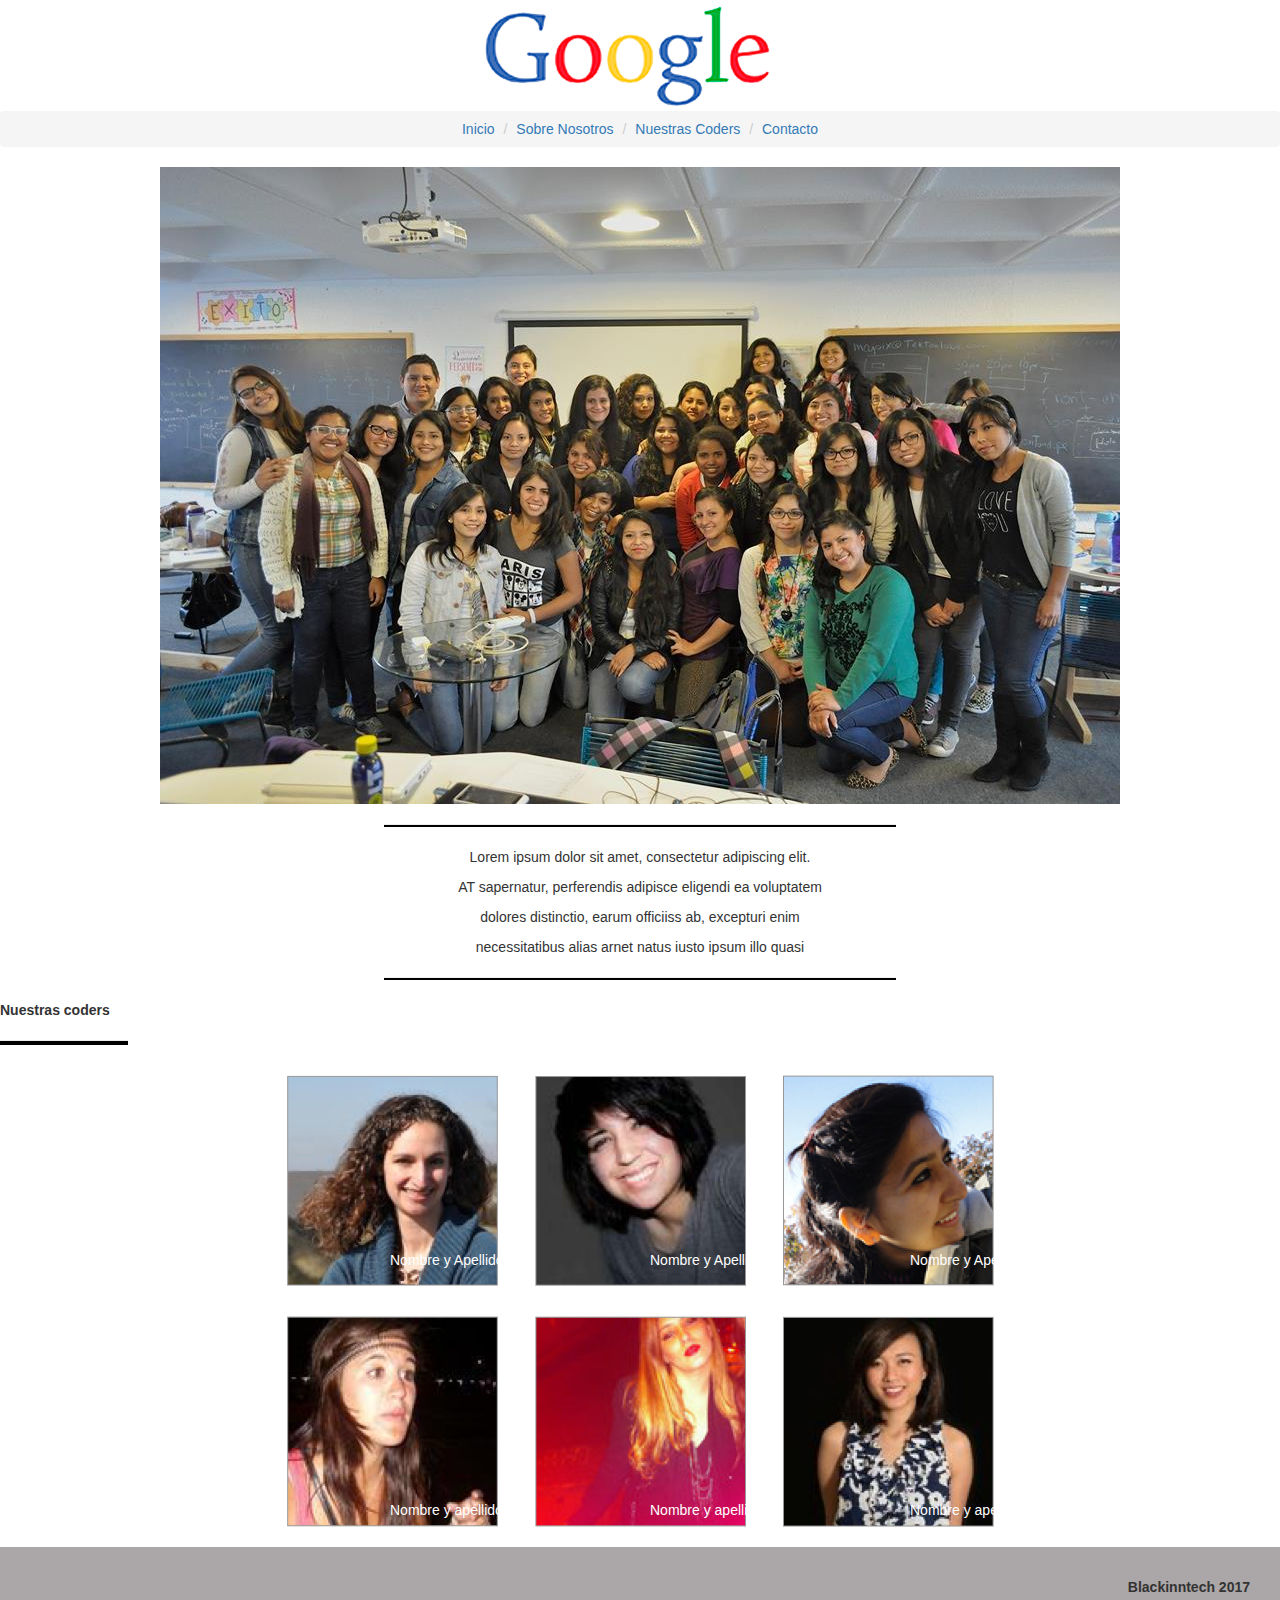
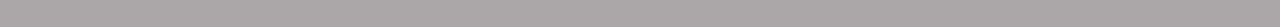
<file: index.html>
<!DOCTYPE html>
<html>
		<head>


			<link rel="stylesheet" href="https://maxcdn.bootstrapcdn.com/bootstrap/3.3.7/css/bootstrap.min.css" integrity="sha384-BVYiiSIFeK1dGmJRAkycuHAHRg32OmUcww7on3RYdg4Va+PmSTsz/K68vbdEjh4u" crossorigin="anonymous">
		
			<div class="row">
  				<div class="col-xs-12 col-md-8"></div>
  				<div class="col-xs-6 col-md-4"></div>
		    </div>

			<link rel="stylesheet" href="auxiliar.css">

		</head>

		<body>

			 <center>
			 	<img src="imagenes\google.png">
			 </center>

			 <center>
			 	<ol class="breadcrumb">
  					<li><a href="#">Inicio</a></li>
  					<li><a href="#">Sobre Nosotros</a></li>
  					<li><a href="#">Nuestras Coders</a></li>
  					<li><a href="#">Contacto</a></li>
				</ol>
			</center>


			<center>
			 	<img src="imagenes\grupal.jpg">
			 
				<hr class="hr-linea1" />
				 <p align="center"> Lorem ipsum dolor sit amet, consectetur adipiscing elit.</p>
			 	<p align="center">AT sapernatur, perferendis adipisce eligendi ea voluptatem</p>
			 	<p align="center"> dolores distinctio, earum officiiss ab, excepturi enim</p>
			                    necessitatibus alias arnet natus iusto ipsum illo quasi
			
				<hr class="hr-linea1" />

			 	<strong><p align="left">Nuestras coders</p></strong>
			 	
			 	<hr class="hr-linea2" align="left"  />

				<div class="formato-imagen">
					<table width="60%">
						<tr>
							<td align="center">
					 			<a href='coder1.html'><img src="imagenes\profile-1.png"></a>
							</td>
							<td align="center">
					 			<a href='coder2.html'><img src="imagenes\profile-2.png"></a>
							</td>
							<td align="center">
					 			<a href='coder3.html'><img src="imagenes\profile-3.png"></a>
							</td>
						</tr>
					</table>
				</div>
			
				<div class="formato-imagen">
			    	<table width="60%">
						<tr>
							<td align="center">
					 			<a href='coder4.html'><img src="imagenes\profile-4.png"></a>
							</td>
							<td align="center">
					 			<a href='coder5.html'><img src="imagenes\profile-5.png"></a>
						</td>
							<td align="center">
					 			<a href='coder6.html'><img src="imagenes\profile-6.png"></a>
							</td>
						</tr>
					</table>
				</div>

			<div class="text-ubi1">Nombre y Apellido</div>
			<div class="text-ubi2">Nombre y Apellido</div>
			<div class="text-ubi3">Nombre y Apellido</div>

			<div class="text-ubi4">Nombre y apellido</div>
			<div class="text-ubi5">Nombre y apellido</div>
			<div class="text-ubi6">Nombre y apellido</div>

        </center>

			 <div class="footer">

			 	<b>Blackinntech 2017</b>

			 </div>

		</body>

</html>
</file>
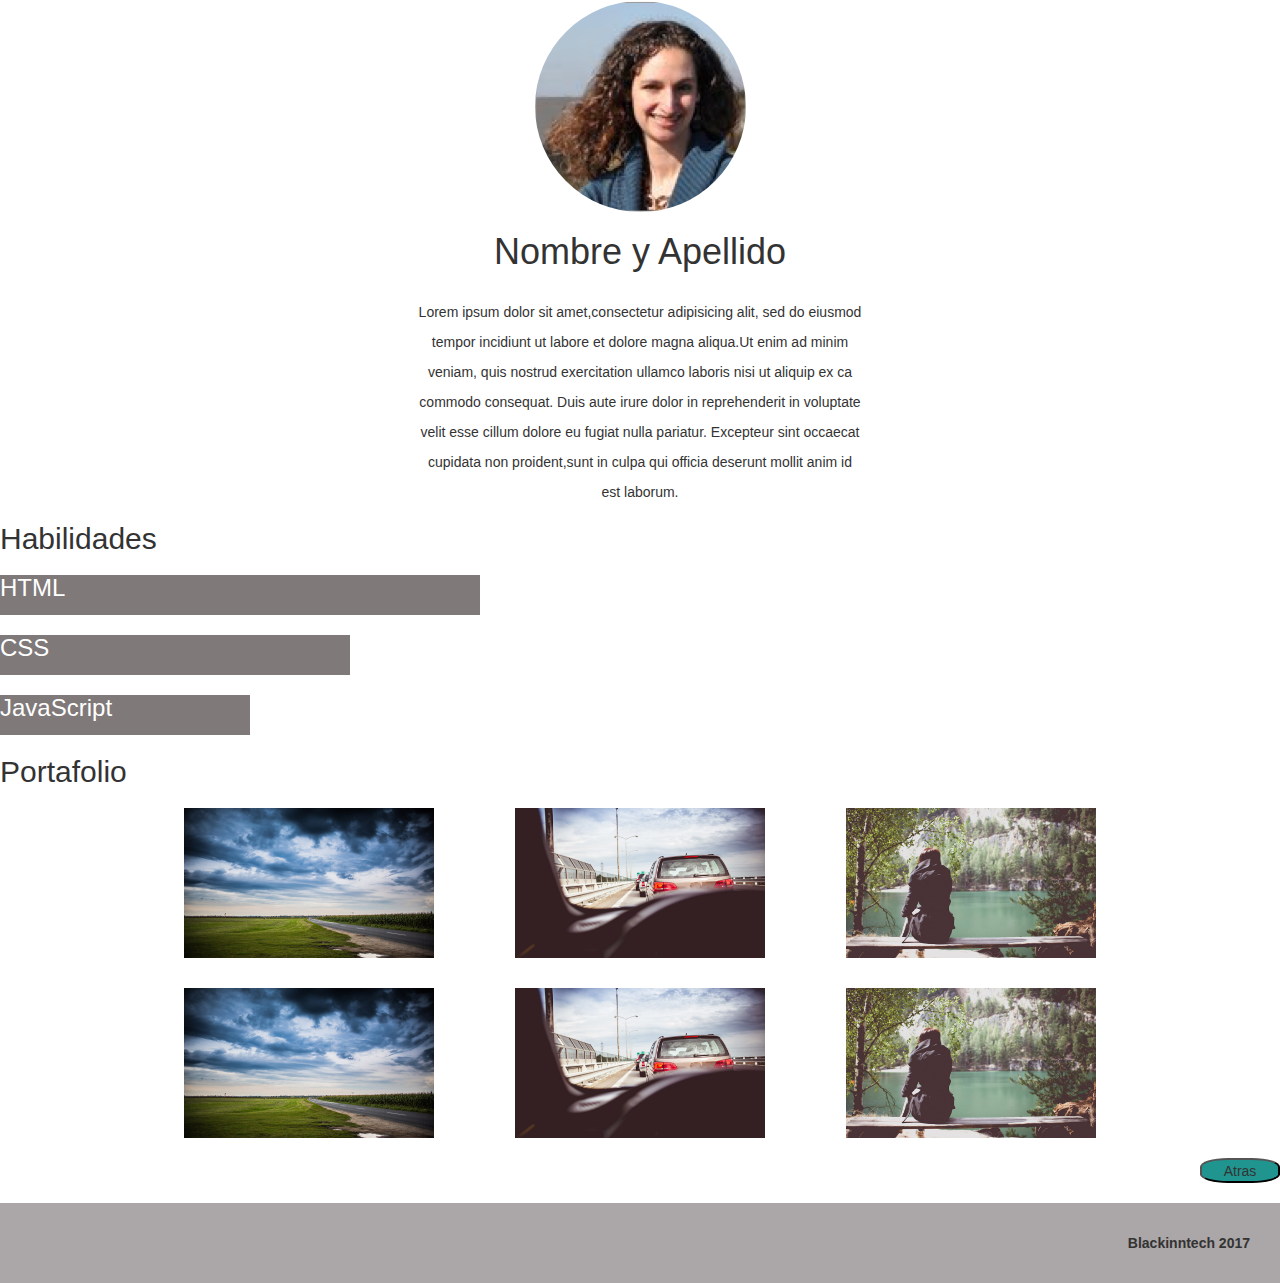
<file: coder1.html>
<!DOCTYPE html>
<html>
	<head>
		<link rel="stylesheet" href="https://maxcdn.bootstrapcdn.com/bootstrap/3.3.7/css/bootstrap.min.css" integrity="sha384-BVYiiSIFeK1dGmJRAkycuHAHRg32OmUcww7on3RYdg4Va+PmSTsz/K68vbdEjh4u" crossorigin="anonymous">

		<div class="row">
  			<div class="col-xs-12 col-md-8"></div>
 			<div class="col-xs-6 col-md-4"></div>
		</div>

		<link rel="stylesheet" href="auxiliar.css">
	</head>

	<body>
		<center>
			<img class="circulo" src="imagenes\profile-1.png">
		</center>
			<h1 align="center">Nombre y Apellido</h1>

			<br>
			<p align="center">Lorem ipsum dolor sit amet,consectetur adipisicing alit, sed do eiusmod</p>
			<P align="center">tempor incidiunt ut labore et dolore magna aliqua.Ut enim ad minim</p> 
			<P align="center">veniam, quis nostrud exercitation ullamco laboris nisi ut aliquip ex ca</P>
			<p align="center">commodo consequat. Duis aute irure dolor in reprehenderit in voluptate</p>
			<p align="center">velit esse cillum dolore eu fugiat nulla pariatur. Excepteur sint occaecat</p>
			<p align="center">cupidata non proident,sunt in culpa qui officia deserunt mollit anim id</p>
			<p align="center">est laborum.</p> 

			<h2 align="left">Habilidades</h2>

			<div class="div-color">
				<h3>HTML</h3>	

			</div>

			<div class="div-color2">
				<h3>CSS</h3>	

			</div>

			<div class="div-color3">
				<h3>JavaScript</h3>	

			</div>


			<h2 align="left">Portafolio</h2>

			<div class="formato-imagen">
				<table align="center" width="80%">
					<tr>
						<td align="center">
					 		<img class="tam-ima" src="imagenes\p5.jpg">
						</td>
						<td align="center">
					 		<img class="tam-ima" src="imagenes\p6.jpg">
						</td>
						<td align="center">
					 		<img class="tam-ima" src="imagenes\p7.jpg">
						</td>
					</tr>
				</table>
			</div>

			<div class="formato-imagen">
				<table align="center" width="80%">
					<tr>
						<td align="center">
					 		<img class="tam-ima" src="imagenes\p5.jpg">
						</td>
						<td align="center">
					 		<img class="tam-ima" src="imagenes\p6.jpg">
						</td>
						<td align="center">
					 		<img class="tam-ima" src="imagenes\p7.jpg">
						</td>
					</tr>
				</table>
			</div>

			<div align="right"><form method="get" action="index.html"><button  class="boton" type="submit">Atras</button></form></div>

			<br>

		 	<div class="footer">

				 <b>Blackinntech 2017</b>

	     	</div>
	</body>

</html>
</file>
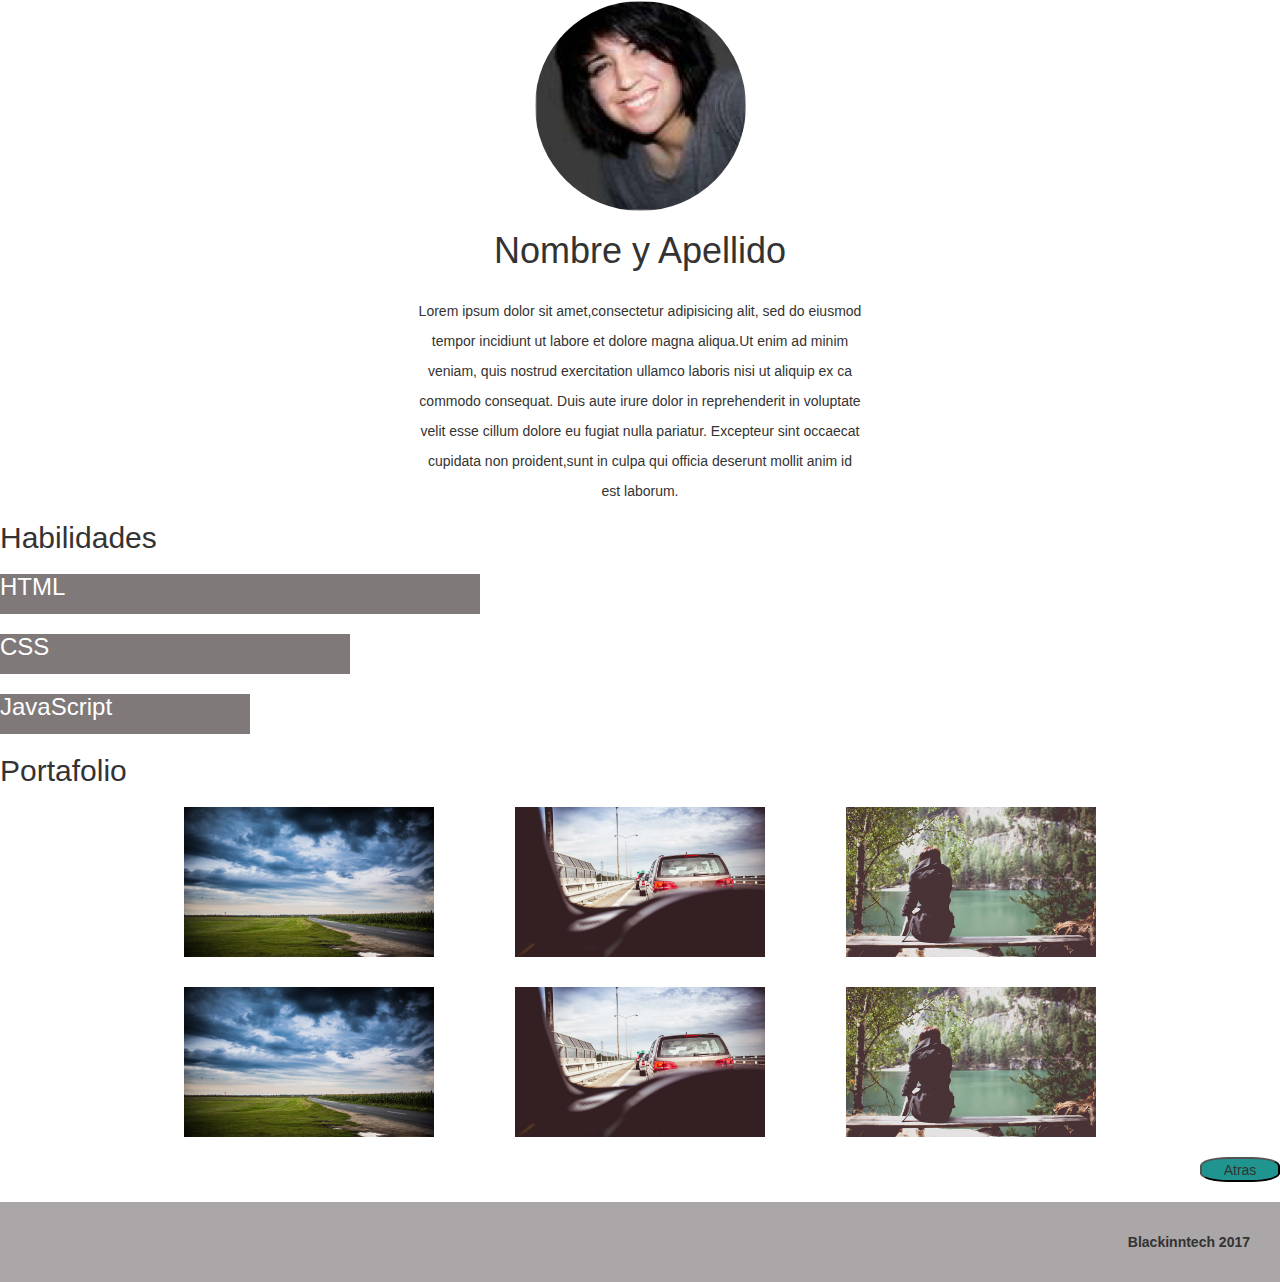
<file: coder2.html>
<!DOCTYPE html>
<html>
	<head>
		<link rel="stylesheet" href="https://maxcdn.bootstrapcdn.com/bootstrap/3.3.7/css/bootstrap.min.css" integrity="sha384-BVYiiSIFeK1dGmJRAkycuHAHRg32OmUcww7on3RYdg4Va+PmSTsz/K68vbdEjh4u" crossorigin="anonymous">


		<div class="row">
  		<div class="col-xs-12 col-md-8"></div>
  		<div class="col-xs-6 col-md-4"></div>
		</div>
		
		<link rel="stylesheet" href="auxiliar.css">
	</head>

	<body>
		<center>
			<img class="circulo" src="imagenes\profile-2.png">
		</center>
			<h1 align="center">Nombre y Apellido</h1>

			<br>
			<p align="center">Lorem ipsum dolor sit amet,consectetur adipisicing alit, sed do eiusmod</p>
			<P align="center">tempor incidiunt ut labore et dolore magna aliqua.Ut enim ad minim</p> 
			<P align="center">veniam, quis nostrud exercitation ullamco laboris nisi ut aliquip ex ca</P>
			<p align="center">commodo consequat. Duis aute irure dolor in reprehenderit in voluptate</p>
			<p align="center">velit esse cillum dolore eu fugiat nulla pariatur. Excepteur sint occaecat</p>
			<p align="center">cupidata non proident,sunt in culpa qui officia deserunt mollit anim id</p>
			<p align="center">est laborum.</p> 

			<h2 align="left">Habilidades</h2>

			<div class="div-color">
				<h3>HTML</h3>	

			</div>

			<div class="div-color2">
				<h3>CSS</h3>	

			</div>

			<div class="div-color3">
				<h3>JavaScript</h3>	

			</div>


			<h2 align="left">Portafolio</h2>

			<div class="formato-imagen">
				<table align="center" width="80%">
					<tr>
						<td align="center">
					 		<img class="tam-ima" src="imagenes\p5.jpg">
						</td>
						<td align="center">
					 		<img class="tam-ima" src="imagenes\p6.jpg">
						</td>
						<td align="center">
					 		<img class="tam-ima" src="imagenes\p7.jpg">
						</td>
					</tr>
				</table>
			</div>

			<div class="formato-imagen">
				<table align="center" width="80%">
					<tr>
						<td align="center">
					 		<img class="tam-ima" src="imagenes\p5.jpg">
						</td>
						<td align="center">
					 		<img class="tam-ima" src="imagenes\p6.jpg">
						</td>
						<td align="center">
					 		<img class="tam-ima" src="imagenes\p7.jpg">
						</td>
					</tr>
				</table>
			</div>

			<div align="right"><form method="get" action="index.html"><button  class="boton" type="submit">Atras</button></form></div>

			<br>

		 	<div class="footer">

				 <b>Blackinntech 2017</b>

	     	</div>
	</body>

</html>
</file>
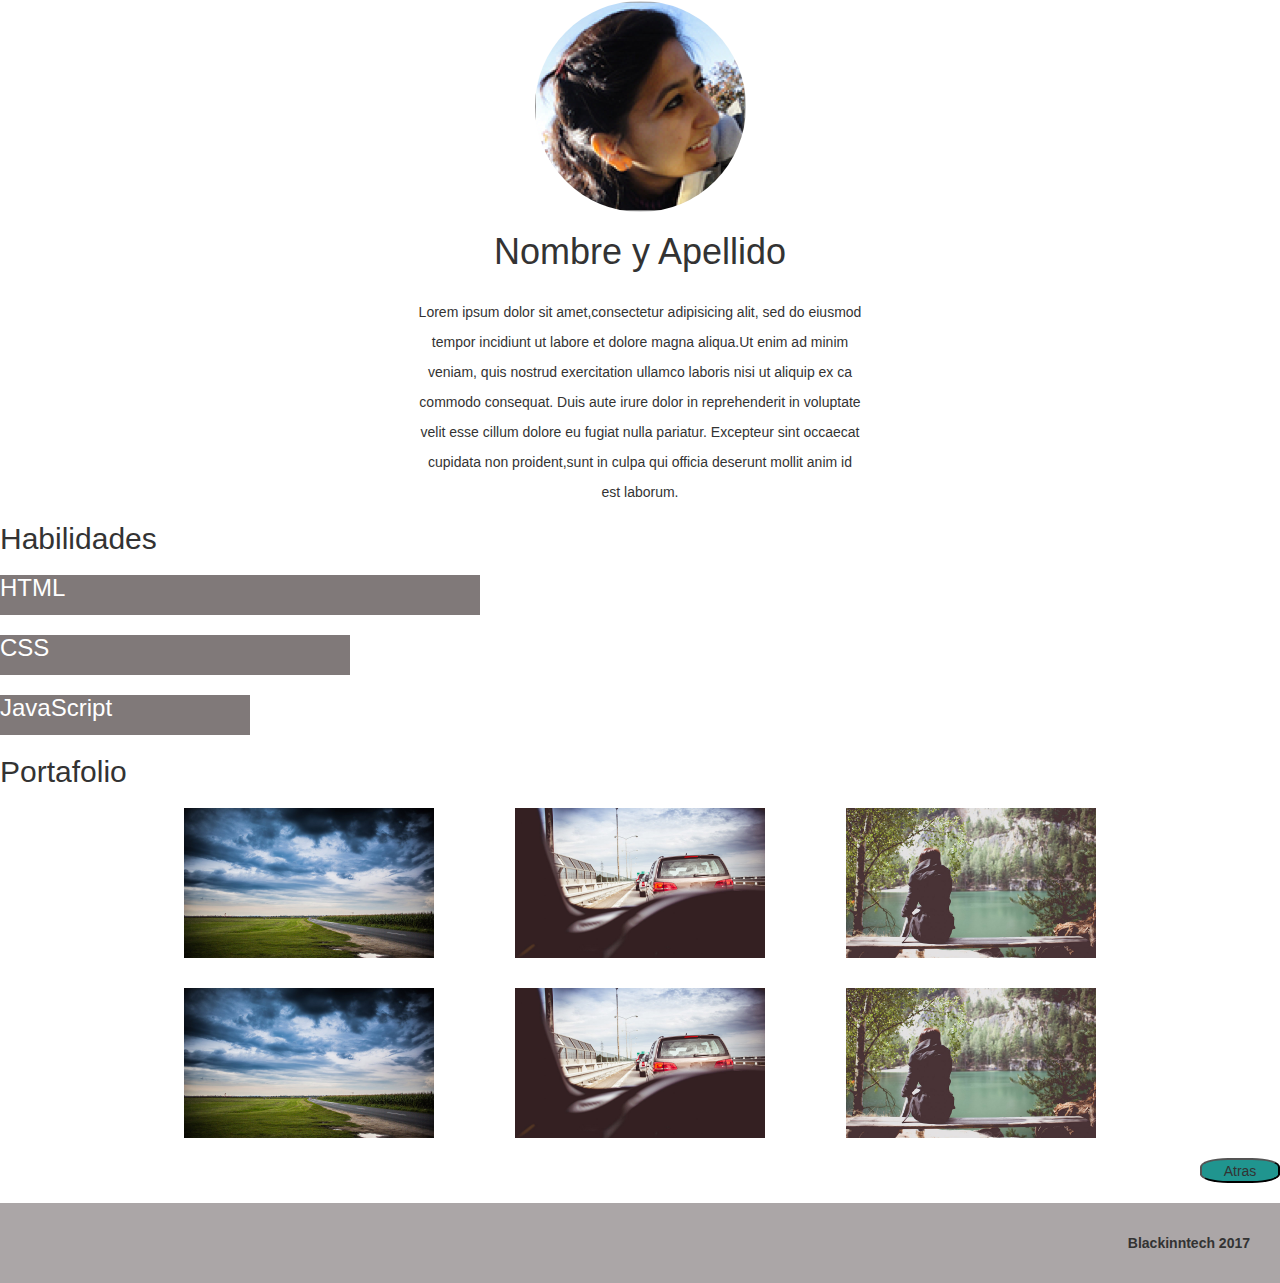
<file: coder3.html>
<!DOCTYPE html>
<html>
	<head>
		<link rel="stylesheet" href="https://maxcdn.bootstrapcdn.com/bootstrap/3.3.7/css/bootstrap.min.css" integrity="sha384-BVYiiSIFeK1dGmJRAkycuHAHRg32OmUcww7on3RYdg4Va+PmSTsz/K68vbdEjh4u" crossorigin="anonymous">


		<div class="row">
  		<div class="col-xs-12 col-md-8"></div>
  		<div class="col-xs-6 col-md-4"></div>
		</div>
		<link rel="stylesheet" href="auxiliar.css">
	</head>

	<body>
		<center>
			<img class="circulo" src="imagenes\profile-3.png">
		</center>
			<h1 align="center">Nombre y Apellido</h1>

			<br>
			<p align="center">Lorem ipsum dolor sit amet,consectetur adipisicing alit, sed do eiusmod</p>
			<P align="center">tempor incidiunt ut labore et dolore magna aliqua.Ut enim ad minim</p> 
			<P align="center">veniam, quis nostrud exercitation ullamco laboris nisi ut aliquip ex ca</P>
			<p align="center">commodo consequat. Duis aute irure dolor in reprehenderit in voluptate</p>
			<p align="center">velit esse cillum dolore eu fugiat nulla pariatur. Excepteur sint occaecat</p>
			<p align="center">cupidata non proident,sunt in culpa qui officia deserunt mollit anim id</p>
			<p align="center">est laborum.</p> 

			<h2 align="left">Habilidades</h2>

			<div class="div-color">
				<h3>HTML</h3>	

			</div>

			<div class="div-color2">
				<h3>CSS</h3>	

			</div>

			<div class="div-color3">
				<h3>JavaScript</h3>	

			</div>


			<h2 align="left">Portafolio</h2>

			<div class="formato-imagen">
				<table align="center" width="80%">
					<tr>
						<td align="center">
					 		<img class="tam-ima" src="imagenes\p5.jpg">
						</td>
						<td align="center">
					 		<img class="tam-ima" src="imagenes\p6.jpg">
						</td>
						<td align="center">
					 		<img class="tam-ima" src="imagenes\p7.jpg">
						</td>
					</tr>
				</table>
			</div>

			<div class="formato-imagen">
				<table align="center" width="80%">
					<tr>
						<td align="center">
					 		<img class="tam-ima" src="imagenes\p5.jpg">
						</td>
						<td align="center">
					 		<img class="tam-ima" src="imagenes\p6.jpg">
						</td>
						<td align="center">
					 		<img class="tam-ima" src="imagenes\p7.jpg">
						</td>
					</tr>
				</table>
			</div>

			<div align="right"><form method="get" action="index.html"><button  class="boton" type="submit">Atras</button></form></div>

			<br>	

		 		<div class="footer">

			 <b>Blackinntech 2017</b>

	     </div>
	</body>

</html>
</file>
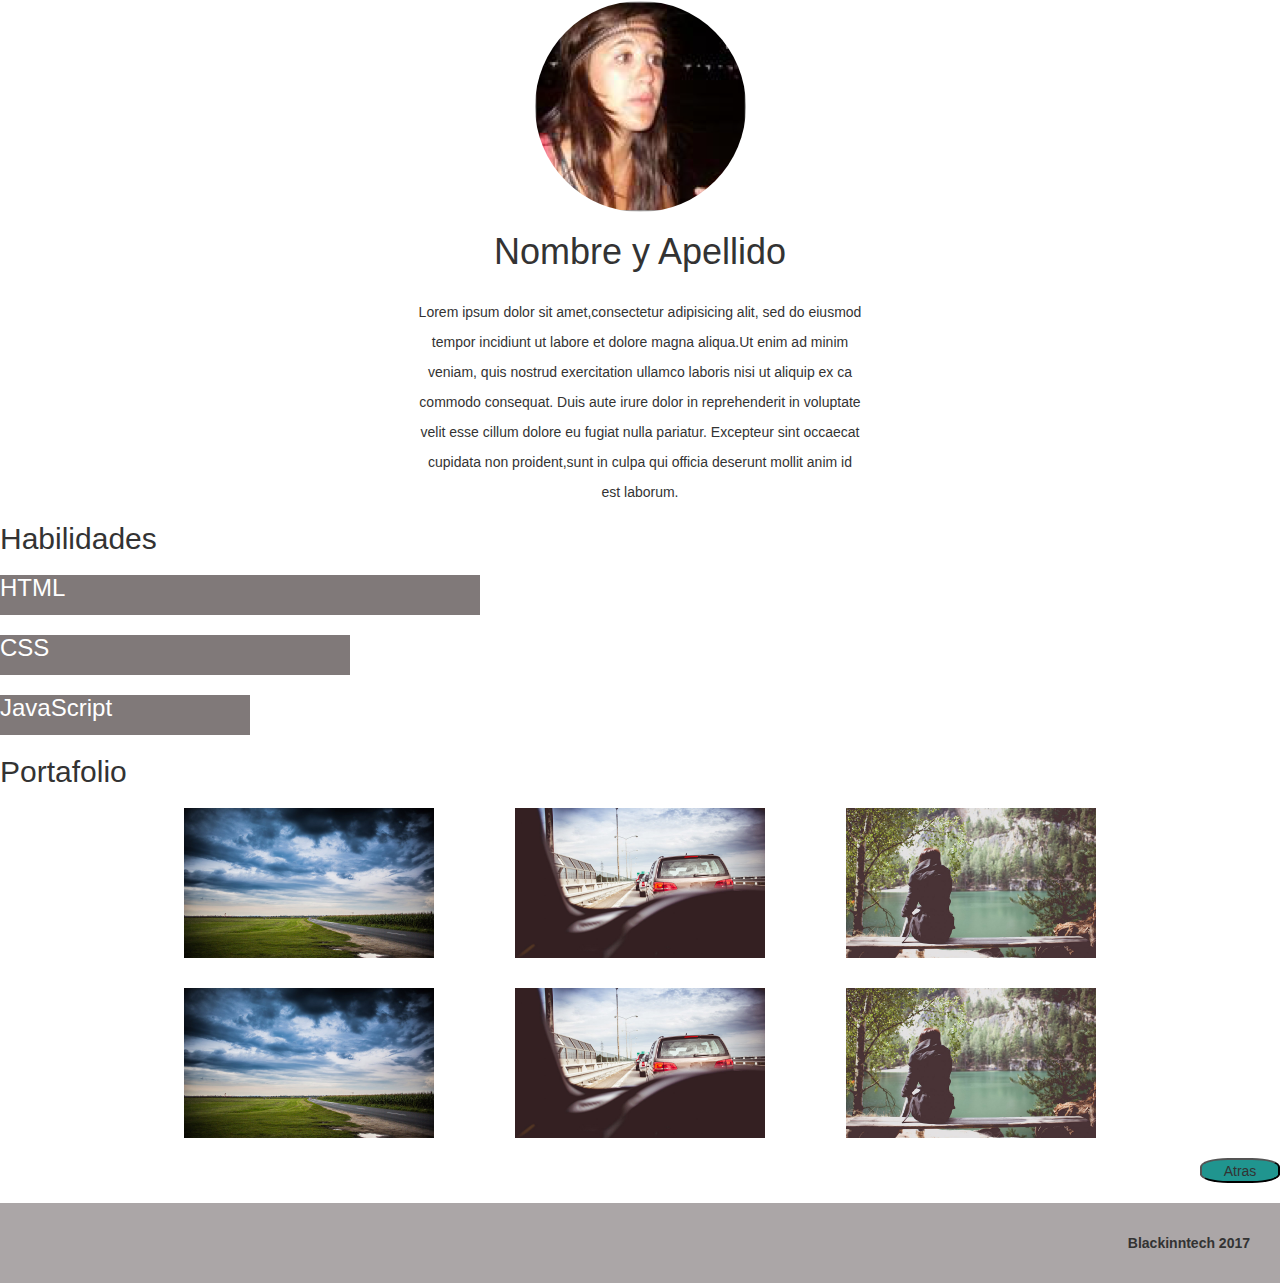
<file: coder4.html>
<!DOCTYPE html>
<html>
	<head>
		<link rel="stylesheet" href="https://maxcdn.bootstrapcdn.com/bootstrap/3.3.7/css/bootstrap.min.css" integrity="sha384-BVYiiSIFeK1dGmJRAkycuHAHRg32OmUcww7on3RYdg4Va+PmSTsz/K68vbdEjh4u" crossorigin="anonymous">



		<div class="row">
  		<div class="col-xs-12 col-md-8"></div>
 		 <div class="col-xs-6 col-md-4"></div>
		</div>
		<link rel="stylesheet" href="auxiliar.css">
	</head>

	<body>
		<center>
			<img class="circulo" src="imagenes\profile-4.png">
		</center>
			<h1 align="center">Nombre y Apellido</h1>

			<br>
			<p align="center">Lorem ipsum dolor sit amet,consectetur adipisicing alit, sed do eiusmod</p>
			<P align="center">tempor incidiunt ut labore et dolore magna aliqua.Ut enim ad minim</p> 
			<P align="center">veniam, quis nostrud exercitation ullamco laboris nisi ut aliquip ex ca</P>
			<p align="center">commodo consequat. Duis aute irure dolor in reprehenderit in voluptate</p>
			<p align="center">velit esse cillum dolore eu fugiat nulla pariatur. Excepteur sint occaecat</p>
			<p align="center">cupidata non proident,sunt in culpa qui officia deserunt mollit anim id</p>
			<p align="center">est laborum.</p> 

			<h2 align="left">Habilidades</h2>

			<div class="div-color">
				<h3>HTML</h3>	

			</div>

			<div class="div-color2">
				<h3>CSS</h3>	

			</div>

			<div class="div-color3">
				<h3>JavaScript</h3>	

			</div>


			<h2 align="left">Portafolio</h2>

			<div class="formato-imagen">
				<table align="center" width="80%">
					<tr>
						<td align="center">
					 		<img class="tam-ima" src="imagenes\p5.jpg">
						</td>
						<td align="center">
					 		<img class="tam-ima" src="imagenes\p6.jpg">
						</td>
						<td align="center">
					 		<img class="tam-ima" src="imagenes\p7.jpg">
						</td>
					</tr>
				</table>
			</div>

			<div class="formato-imagen">
				<table align="center" width="80%">
					<tr>
						<td align="center">
					 		<img class="tam-ima" src="imagenes\p5.jpg">
						</td>
						<td align="center">
					 		<img class="tam-ima" src="imagenes\p6.jpg">
						</td>
						<td align="center">
					 		<img class="tam-ima" src="imagenes\p7.jpg">
						</td>
					</tr>
				</table>
			</div>

			<div align="right"><form method="get" action="index.html"><button  class="boton" type="submit">Atras</button></form></div>

			<br>

		 <div class="footer">

			 <b>Blackinntech 2017</b>

	     </div>
	</body>

</html>
</file>
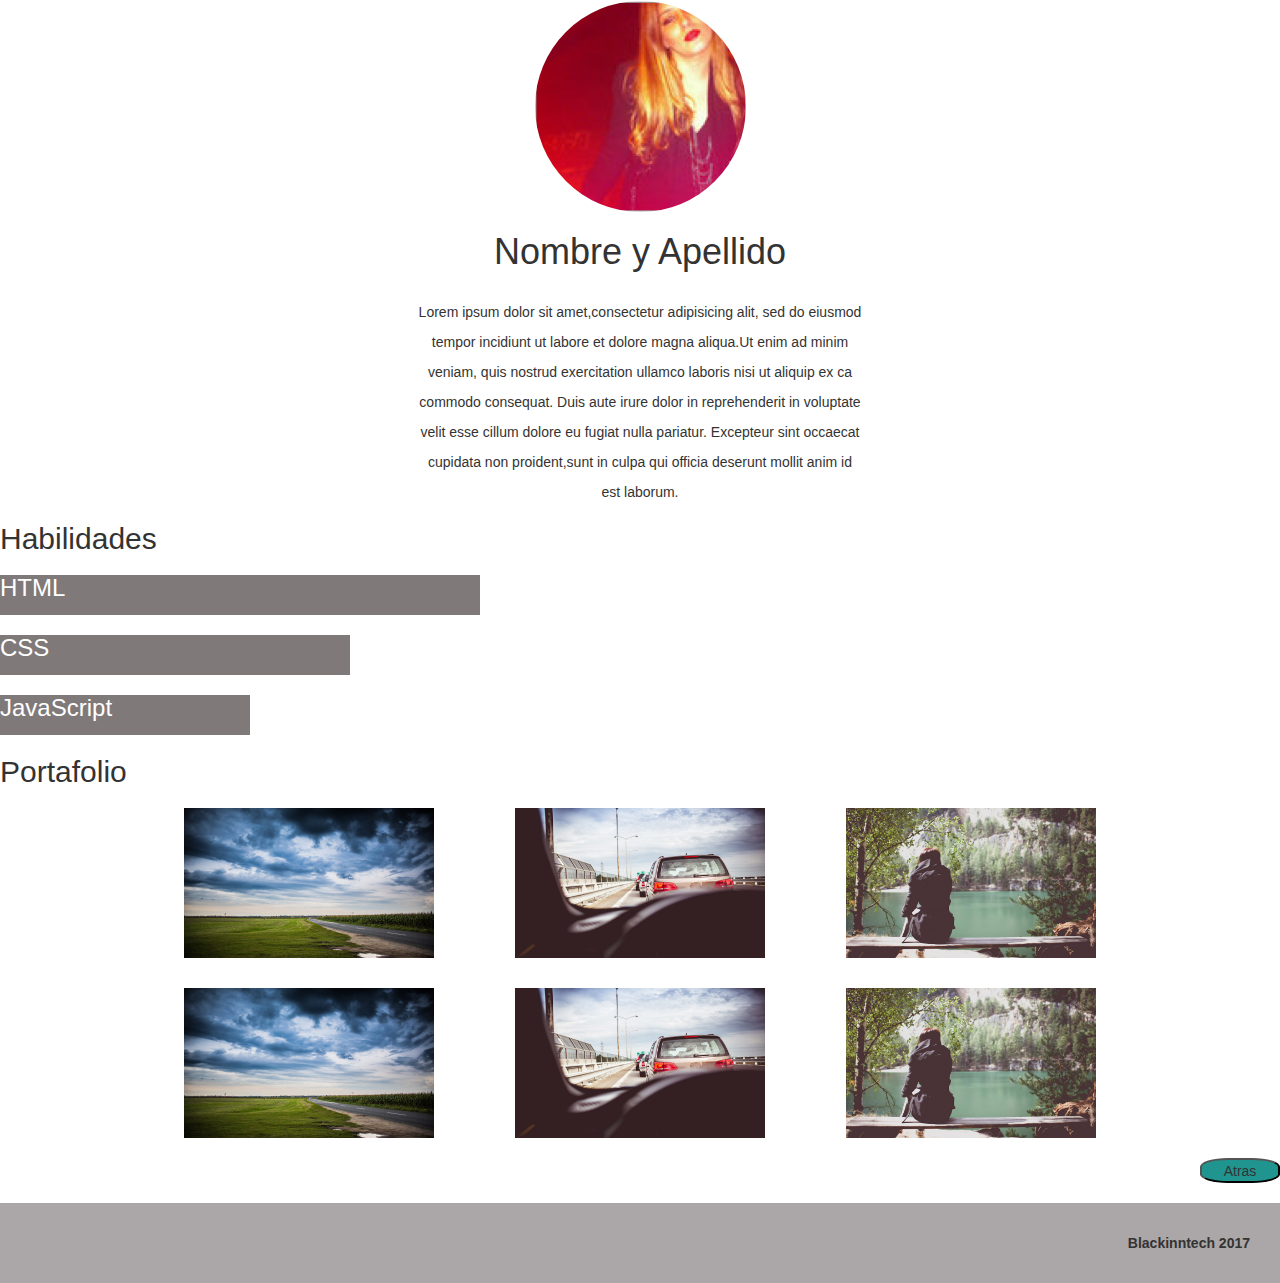
<file: coder5.html>
<!DOCTYPE html>
<html>
	<head>
		<link rel="stylesheet" href="https://maxcdn.bootstrapcdn.com/bootstrap/3.3.7/css/bootstrap.min.css" integrity="sha384-BVYiiSIFeK1dGmJRAkycuHAHRg32OmUcww7on3RYdg4Va+PmSTsz/K68vbdEjh4u" crossorigin="anonymous">



		<div class="row">
 		 <div class="col-xs-12 col-md-8"></div>
 		 <div class="col-xs-6 col-md-4"></div>
		</div>
		<link rel="stylesheet" href="auxiliar.css">
	</head>

	<body>
		<center>
			<img class="circulo" src="imagenes\profile-5.png">
		</center>
			<h1 align="center">Nombre y Apellido</h1>

			<br>
			<p align="center">Lorem ipsum dolor sit amet,consectetur adipisicing alit, sed do eiusmod</p>
			<P align="center">tempor incidiunt ut labore et dolore magna aliqua.Ut enim ad minim</p> 
			<P align="center">veniam, quis nostrud exercitation ullamco laboris nisi ut aliquip ex ca</P>
			<p align="center">commodo consequat. Duis aute irure dolor in reprehenderit in voluptate</p>
			<p align="center">velit esse cillum dolore eu fugiat nulla pariatur. Excepteur sint occaecat</p>
			<p align="center">cupidata non proident,sunt in culpa qui officia deserunt mollit anim id</p>
			<p align="center">est laborum.</p> 

			<h2 align="left">Habilidades</h2>

			<div class="div-color">
				<h3>HTML</h3>	

			</div>

			<div class="div-color2">
				<h3>CSS</h3>	

			</div>

			<div class="div-color3">
				<h3>JavaScript</h3>	

			</div>


			<h2 align="left">Portafolio</h2>

			<div class="formato-imagen">
				<table align="center" width="80%">
					<tr>
						<td align="center">
					 		<img class="tam-ima" src="imagenes\p5.jpg">
						</td>
						<td align="center">
					 		<img class="tam-ima" src="imagenes\p6.jpg">
						</td>
						<td align="center">
					 		<img class="tam-ima" src="imagenes\p7.jpg">
						</td>
					</tr>
				</table>
			</div>

			<div class="formato-imagen">
				<table align="center" width="80%">
					<tr>
						<td align="center">
					 		<img class="tam-ima" src="imagenes\p5.jpg">
						</td>
						<td align="center">
					 		<img class="tam-ima" src="imagenes\p6.jpg">
						</td>
						<td align="center">
					 		<img class="tam-ima" src="imagenes\p7.jpg">
						</td>
					</tr>
				</table>
			</div>

			<div align="right"><form method="get" action="index.html"><button  class="boton" type="submit">Atras</button></form></div>

			<br>

		 <div class="footer">

			 <b>Blackinntech 2017</b>

	     </div>
	</body>


</html>
</file>
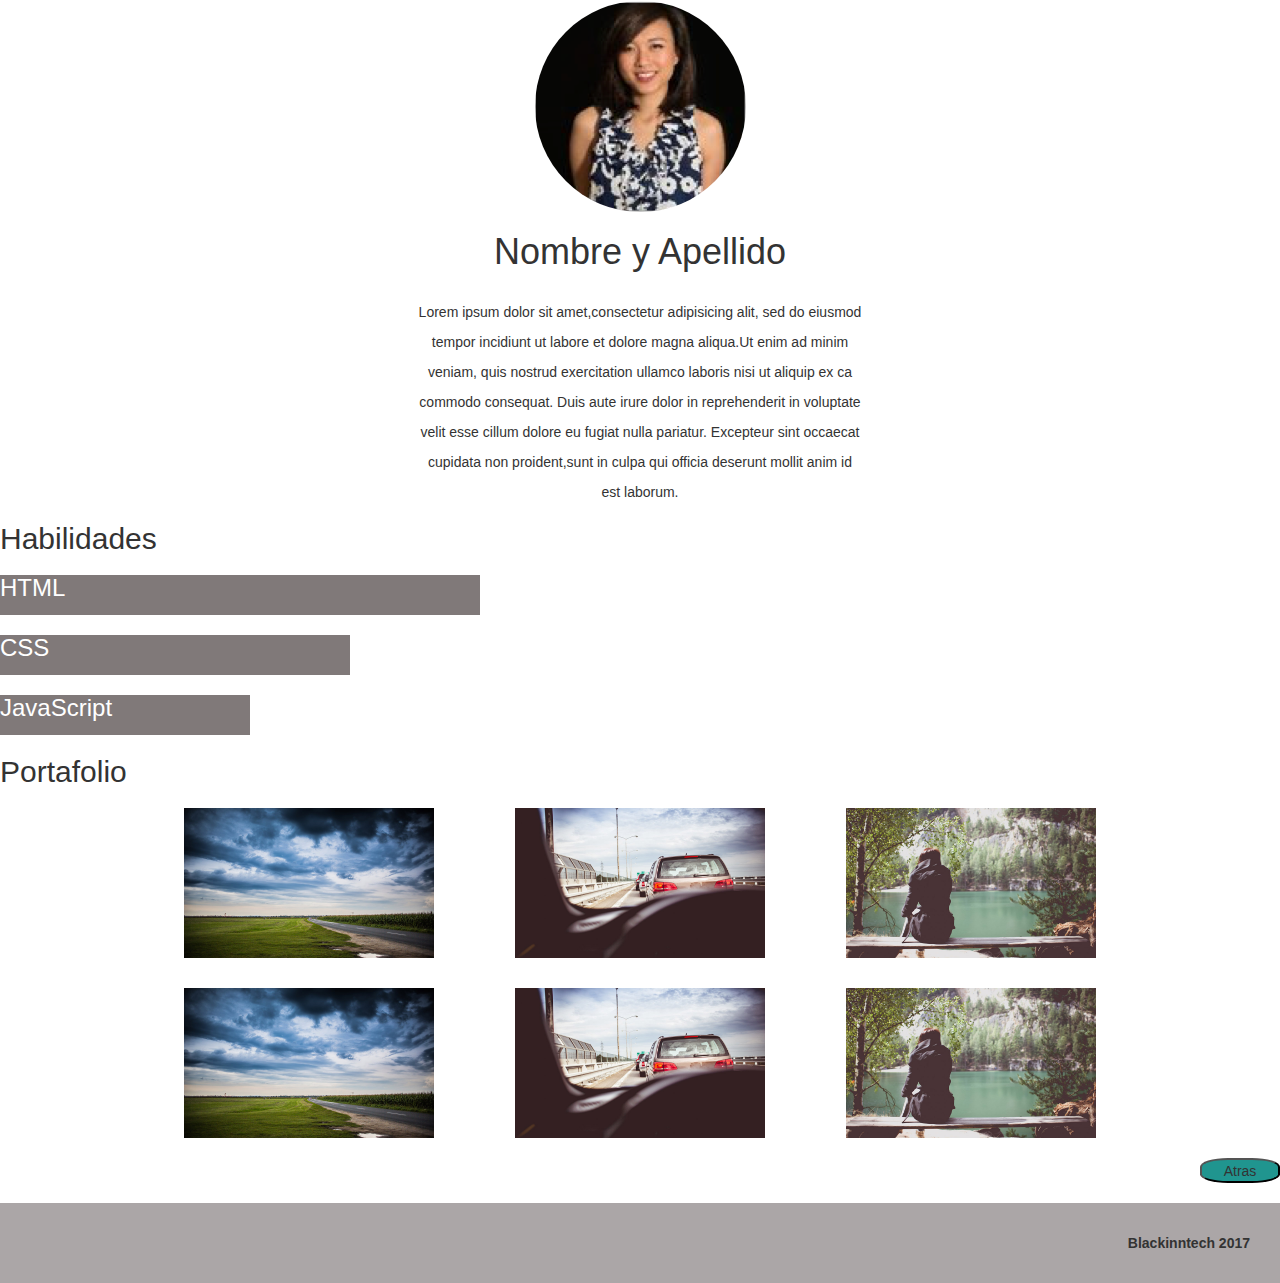
<file: coder6.html>
<!DOCTYPE html>
<html>
	<head>
		<link rel="stylesheet" href="https://maxcdn.bootstrapcdn.com/bootstrap/3.3.7/css/bootstrap.min.css" integrity="sha384-BVYiiSIFeK1dGmJRAkycuHAHRg32OmUcww7on3RYdg4Va+PmSTsz/K68vbdEjh4u" crossorigin="anonymous">



		<div class="row">
  		<div class="col-xs-12 col-md-8"></div>
 		 <div class="col-xs-6 col-md-4"></div>
		</div>

		<link rel="stylesheet" href="auxiliar.css">
	</head>

	<body>
		<center>
			<img class="circulo" src="imagenes\profile-6.png">
		</center>
			<h1 align="center">Nombre y Apellido</h1>

			<br>
			<p align="center">Lorem ipsum dolor sit amet,consectetur adipisicing alit, sed do eiusmod</p>
			<P align="center">tempor incidiunt ut labore et dolore magna aliqua.Ut enim ad minim</p> 
			<P align="center">veniam, quis nostrud exercitation ullamco laboris nisi ut aliquip ex ca</P>
			<p align="center">commodo consequat. Duis aute irure dolor in reprehenderit in voluptate</p>
			<p align="center">velit esse cillum dolore eu fugiat nulla pariatur. Excepteur sint occaecat</p>
			<p align="center">cupidata non proident,sunt in culpa qui officia deserunt mollit anim id</p>
			<p align="center">est laborum.</p> 

			<h2 align="left">Habilidades</h2>

			<div class="div-color">
				<h3>HTML</h3>	

			</div>

			<div class="div-color2">
				<h3>CSS</h3>	

			</div>

			<div class="div-color3">
				<h3>JavaScript</h3>	

			</div>


			<h2 align="left">Portafolio</h2>

			<div class="formato-imagen">
				<table align="center" width="80%">
					<tr>
						<td align="center">
					 		<img class="tam-ima" src="imagenes\p5.jpg">
						</td>
						<td align="center">
					 		<img class="tam-ima" src="imagenes\p6.jpg">
						</td>
						<td align="center">
					 		<img class="tam-ima" src="imagenes\p7.jpg">
						</td>
					</tr>
				</table>
			</div>

			<div class="formato-imagen">
				<table align="center" width="80%">
					<tr>
						<td align="center">
					 		<img class="tam-ima" src="imagenes\p5.jpg">
						</td>
						<td align="center">
					 		<img class="tam-ima" src="imagenes\p6.jpg">
						</td>
						<td align="center">
					 		<img class="tam-ima" src="imagenes\p7.jpg">
						</td>
					</tr>
				</table>
			</div>

			<div align="right"><form method="get" action="index.html"><button  class="boton" type="submit">Atras</button></form></div>

			<br>

		 <div class="footer">

			 <b>Blackinntech 2017</b>

	     </div>
	</body>


</html>
</file>
<file: auxiliar.css>
.hr-linea1{

background-color: black;
  size: 20px;
  width: 40%;
  height: 2px
}

.hr-linea2{
  background-color: black;
  size: 20px;
  width: 10%;
  height: 4px 
}

.footer {
  position: absolute;
  right: 0;
  bottom: 250;
  left: 0;
  padding: 3rem;
  background-color: #aba6a7  ;
  text-align: right;
}


.text-ubi1{
	position: absolute; top: 1250px; left: 390px;
  color:#FFFFFF
}

.text-ubi2{
  position: absolute; top: 1250px; left: 650px;
  color:#FFFFFF
}

.text-ubi3{
  position: absolute; top: 1250px; left: 910px;
  color:#FFFFFF
}

.text-ubi4{
  position: absolute; top: 1500px; left: 390px;
  color:#FFFFFF
}

.text-ubi5{
  position: absolute; top: 1500px; left: 650px;
  color:#FFFFFF
}

.text-ubi6{
  position: absolute; top: 1500px; left: 910px;
  color:#FFFFFF
}

.tam-ima{
  width:250px; 
  height:150px;
}


.formato-imagen{

  float: center;
   margin: 10px; 
   padding: 10px;
}

.formato-imagen1{

  float: center;
   margin: 90px; 
   padding: 10px;
}

.circulo{
  border-radius: 50%;
}

.div-color{
  width: 480px;
  height: 40px;
  background-color:#807979;
  color:#FFFFFF
}

.div-color2{
  width: 350px;
  height: 40px;
  background-color:#807979;
  color:#FFFFFF
}

.div-color3{
  width: 250px;
  height: 40px;
  background-color:#807979;
  color:#FFFFFF
}
.div-color4{
  width: 500px;
  height: 40px;
  background-color:#807979;
  color:#FFFFFF
}

.boton{
  border-radius: 35%;
  width:80px; 
  height:25px;
  background-color:#20958F;
}
</file>
